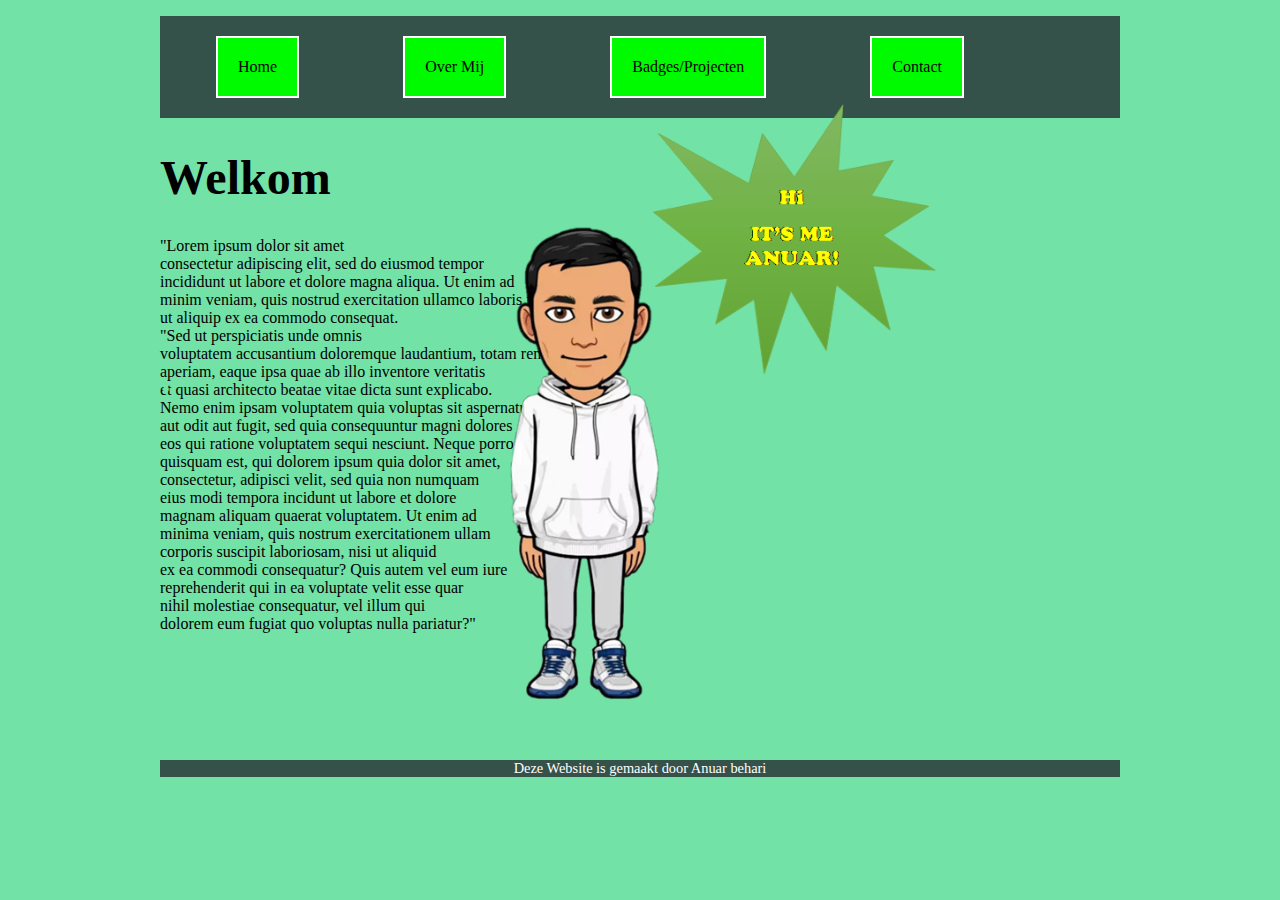
<file: index.html>
<!DOCTYPE html>
<html>
  <head>
    <meta charset="utf-8">
    <title></title>
<link rel="stylesheet" href="style.css">
  </head>
<style>
body {

}

</style>
  <body>
<div class="wrapper">
    <nav>
    <ul>
      <li><a href="index.html">Home</a></li>
      <li><a href="overmij.html">Over Mij</a></li>
      <li><a href="resultaten.html">Badges/Projecten</a></li>
      <li><a href="contact.html">Contact</a></li>
    </ul>
  </nav>
  <header>
    <h1 id="left">Welkom</h1>
    <p id="leftp">"Lorem ipsum dolor sit amet<br>
      consectetur adipiscing elit, sed do eiusmod tempor <br>
      incididunt ut labore et dolore magna aliqua. Ut enim ad <br>
      minim veniam, quis nostrud exercitation ullamco laboris nisi<br>
      ut aliquip ex ea commodo consequat.<br>
    "Sed ut perspiciatis unde omnis <br>
     voluptatem accusantium doloremque laudantium, totam rem<br>
     aperiam, eaque ipsa quae ab illo inventore veritatis<br>
     et quasi architecto beatae vitae dicta sunt explicabo.<br>
     Nemo enim ipsam voluptatem quia voluptas sit aspernatur<br>
     aut odit aut fugit, sed quia consequuntur magni dolores<br>
     eos qui ratione voluptatem sequi nesciunt. Neque porro<br>
     quisquam est, qui dolorem ipsum quia dolor sit amet,<br>
     consectetur, adipisci velit, sed quia non numquam<br>
     eius modi tempora incidunt ut labore et dolore<br>
     magnam aliquam quaerat voluptatem. Ut enim ad<br>
     minima veniam, quis nostrum exercitationem ullam<br>
     corporis suscipit laboriosam, nisi ut aliquid<br>
     ex ea commodi consequatur? Quis autem vel eum iure<br>
     reprehenderit qui in ea voluptate velit esse quar<br>
     nihil molestiae consequatur, vel illum qui<br>
     dolorem eum fugiat quo voluptas nulla pariatur?"</p>
</header>

    <article>
  <p id="zwart">.</p>
  <p id="zwart">.</p>
  <p id="zwart">.</p>
  <p id="zwart">.</p>
    </article>

    <article>

<img id="vet5" src="ANU.png"  width="500" height="600">
    </article>



<footer>
<h3 id="white">Deze Website is gemaakt door Anuar behari</h3>
</footer>
</div>
  </body>
</html>
</file>
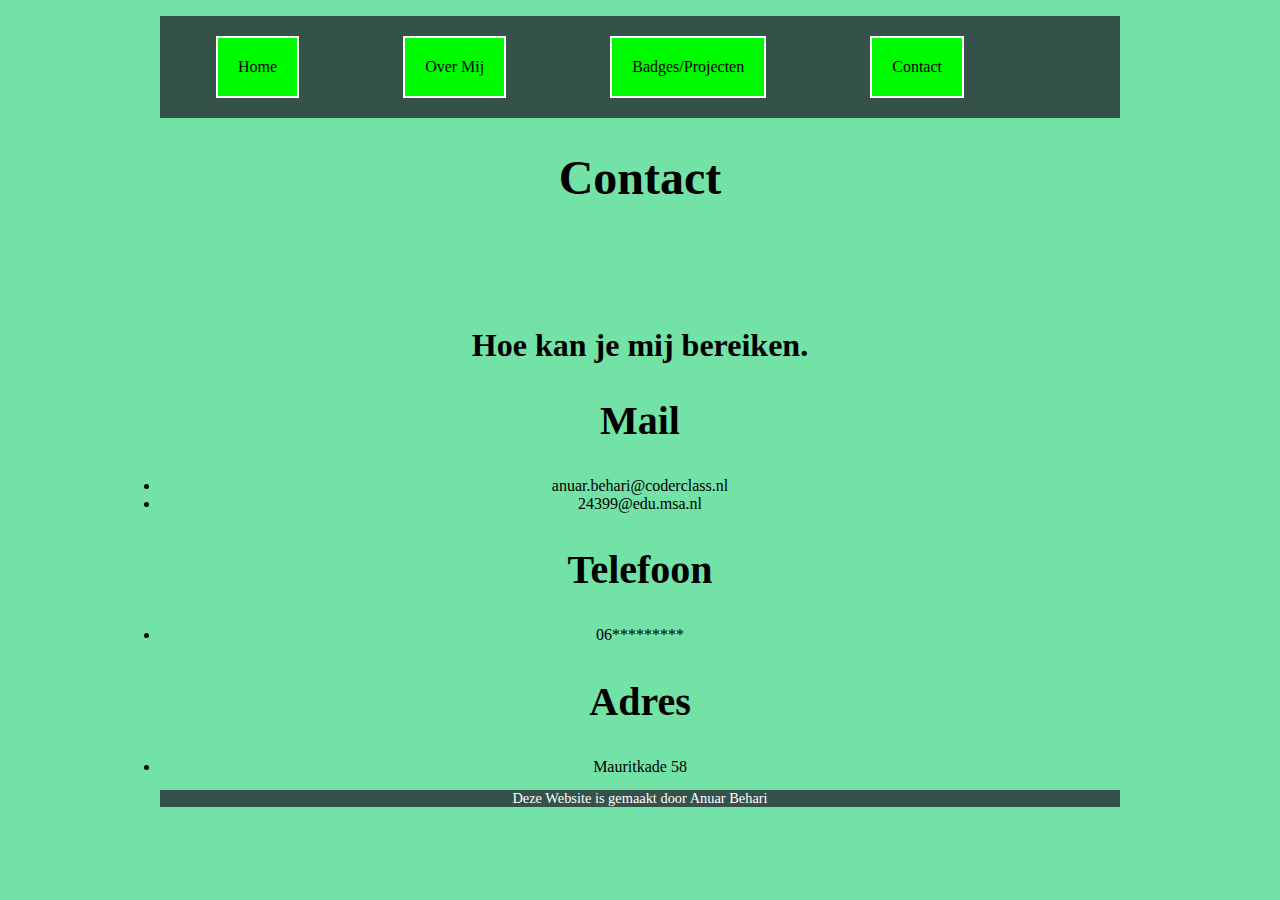
<file: contact.html>
<!DOCTYPE html>
<html>
  <head>
    <meta charset="utf-8">
    <title></title>
<link rel="stylesheet" href="style.css">
  </head>
<style>
body {

}

</style>
  <body>
<div class="wrapper">
    <nav>
    <ul>
      <li><a href="index.html">Home</a></li>
      <li><a href="overmij.html">Over Mij</a></li>
      <li><a href="resultaten.html">Badges/Projecten</a></li>
      <li><a href="contact.html">Contact</a></li>
    </ul>
  </nav>
  <header>
    <h1>Contact</h1>
  </header>
  <section>
    <article>
        <h2 id="hh2">Hoe kan je mij bereiken.</h1>
<h2>Mail</h2>
          <li>anuar.behari@coderclass.nl</li>
          <li>24399@edu.msa.nl</li>
<h2>Telefoon</h2>
<li>06*********</li>
<h2>Adres</h2>
<li>Mauritkade 58</li>

</section>

<footer>
  <h3 id="white">Deze Website is gemaakt door Anuar Behari</h3>
</footer>
</div>
  </body>
</html>
</file>
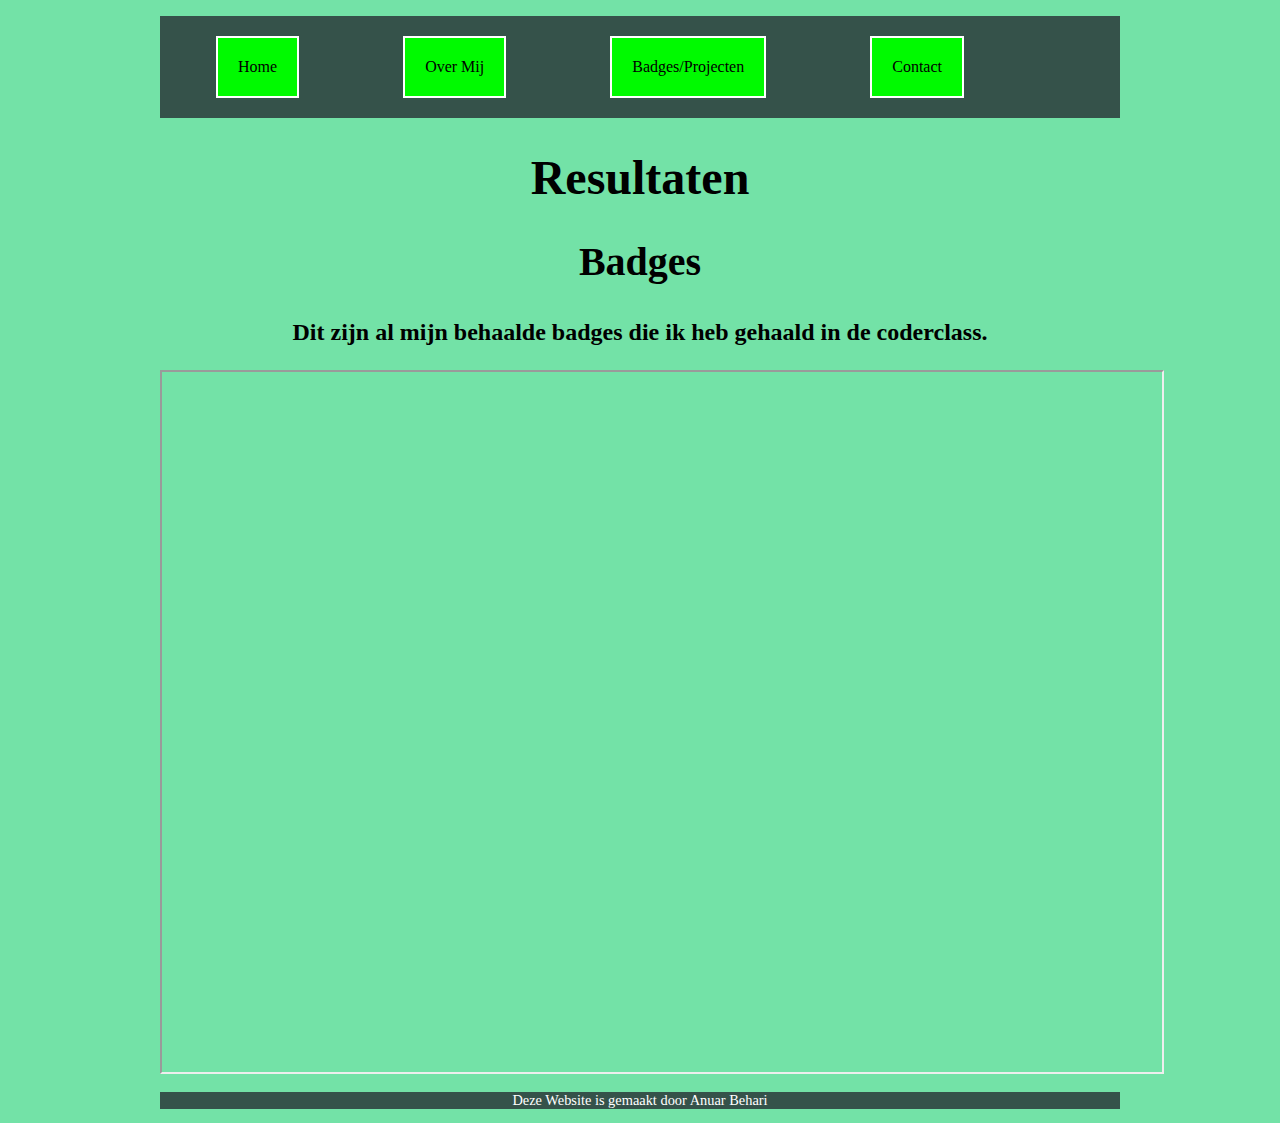
<file: resultaten.html>
<!DOCTYPE html>
<html>
  <head>
    <meta charset="utf-8">
    <title></title>
<link rel="stylesheet" href="style.css">
  </head>
<style>
body {

}

</style>
  <body>
<div class="wrapper">
    <nav>
    <ul>
      <li><a href="index.html">Home</a></li>
      <li><a href="overmij.html">Over Mij</a></li>
      <li><a href="resultaten.html">Badges/Projecten</a></li>
      <li><a href="contact.html">Contact</a></li>
    </ul>
  </nav>

    <h1 id="zwart1">Resultaten</h1>

  <section>
<h2 id="zwart1">Badges</h2>
        <article>

<h3 id="zwart1">Dit zijn al mijn behaalde badges die ik heb gehaald in de coderclass.</h3>
<iframe src="https://www.badgecraft.eu/auto/wallet/badge-maps/7aae9b1d-e798-4fdd-8d16-6e0236ee9930/public" height="700" width="1000"></iframe>
<br>


        </article>
        <article>

        </article>


        <article>

        </article>
      </section>

<footer>
  <h3 id="white">Deze Website is gemaakt door Anuar Behari</h3>
</footer>
</div>
  </body>
</html>
</file>
<file: style.css>
body {
background: #73E2A7;
background-attachment: fixed ;
background-size: cover;
}

#A {
background: #73E2A7;
}

#B {
background: url("");
background-attachment: fixed ;
background-size: cover;
}

#left {
  font-size: 300%;
  color: black;
  text-align: left;
}

#zwart1 {
color: black;
}

#zwart {
  font-size: 300%;
  color: #73E2A7;
  text-align: left;
}

#leftp {
  color: black;
  text-align: left;
}

#white
{
  color: white;
}

#hh2 {
  font-size: 200%;
  color: black;
  text-align: center;
}
ul {
  background: #35524A;
  padding: 20px;
  text-align: center;
}

ul li {
  background: #00FA00;
  padding: 20px;
  margin-right: 100px;
  border: solid 2px white;
  display: inline-block;





}

ul li a {
  color: black;
  text-decoration: none;
}

ul li a:hover {
  color: #C0C0C0;
}

section {

}

header {

  width: 960px;
  height: 150px;
}

h1 {
  font-size: 300%;
  color: black;
  text-align: center;
}

h2 {
  font-size: 250%;
  color: black;
  text-align: center;
}

h3 {
  font-size: 150%;
  color: black;
  text-align: center;
}

header h1 {
  font-size: 300%;
  font-family: Georgia, Times, serif;
  color: black;

}

section article {



}

article {
  text-align: center;
color: black;
}

img {
  position:
absolute;
  top: 69px;
  right: 300px;
}

#vet {
  position:
relative;
  top: -453px;
  right: -600px;
}

#vet1 {
  position:
relative;
  top: -10px;
  right: 150px;
}

#vet2 {
  position:
relative;
  top: -250px;
  right: 550px;
}

#vet3 {
  position:
absolute;
  top: 150px;
  right: 400px;
}

#vet4 {
  position:
absolute;
  top: 930px;
  right: 0px;
}

#vet5 {
  position:
absolute;
  top: 100px;
  right: 270px;
}

article p {

}

footer {
  background: #35524A;
  color: white;
}

footer h3 {
  text-align: center;
  font-weight: normal;
  font-size: 90%;
}

.wrapper {
  margin: 0 auto 0 auto;
  width: 960px;

}
</file>
